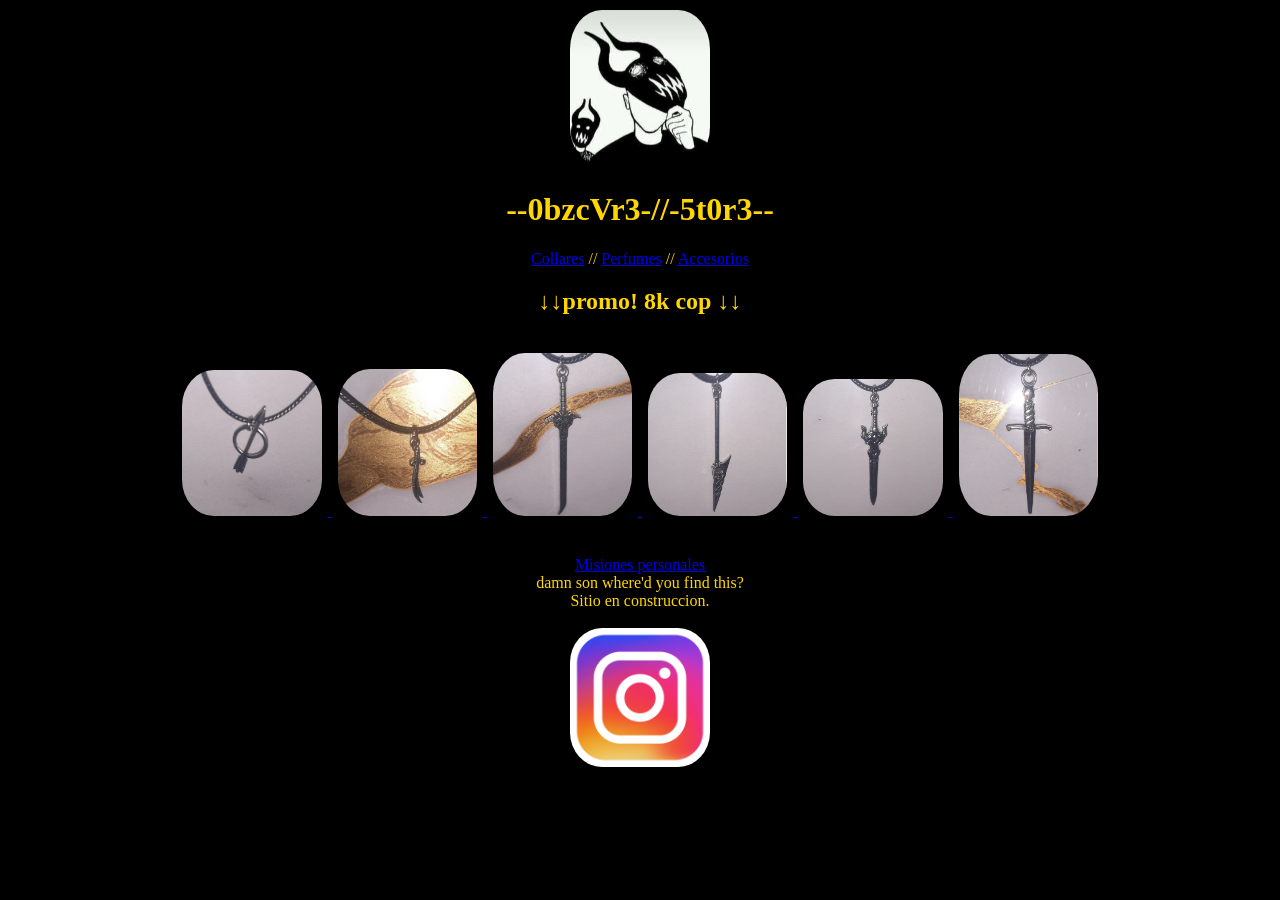
<file: index.html>
<!DOCTYPE html>
<html lang="es"><head><meta http-equiv="Content-Type" content="text/html; charset=UTF-8">
    <!--Import css-->
    <link type="text/css" rel="stylesheet" href="./links-Card_files/Stylesheet.css" media="screen,projection">
    <!--Import Google Icon Font-->
<!--Let browser know website is optimized for mobile-->
    <meta name="viewport" content="width=device-width, initial-scale=1.0">
    
    <meta http-equiv="X-UA-Compatible" content="IE=edge">
    <meta name="viewport" content="width=device-width, initial-scale=1.0">
    <title>0zcure stor3</title>
</head>
<!--Crear Titulo en head-->
<body>
    <img width="20%" src="./links-Card_files/logo.png" alt="imagen de logo" class="responsive border circular_image">
<h1 class="gold-font slide-to-left">--0bzcVr3-//-5t0r3--</h1>
<span class="">
    <a href="index.html">Collares</a> // <a href="parfum.html">Perfumes</a> // <a href="accesorios.html">Accesorios</a>
    <h2>↓↓promo! 8k cop ↓↓</h2>
</span>
<br>
    <div class="slide-in">
    <a id="miLink" href="https://www.instagram.com/sabasramirez_/">
        <img class="responsive border circular_image" src="./links-Card_files/drops/Arrow 2.jpg" alt="Arrow + circle">
    </a>
    <a id="miLink" href="https://www.instagram.com/sabasramirez_/">
        <img class="responsive border circular_image" src="./links-Card_files/drops/Cimitarra 2.jpg" alt="cimitarra">
    </a>
    <a id="miLink" href="https://www.instagram.com/sabasramirez_/">
        <img class="responsive border circular_image" src="./links-Card_files/drops/Sword .jpg" alt="Sword">
    </a>
    <a id="miLink" href="https://www.instagram.com/sabasramirez_/">
        <img class="responsive border circular_image" src="./links-Card_files/drops/Lancer.jpg" alt="Lancer">
    </a>
    <a id="miLink" href="https://www.instagram.com/sabasramirez_/">
        <img class="responsive border circular_image" src="./links-Card_files/drops/Magi.jpg" alt="Magic Sword">
    </a>
    <a id="miLink" href="https://www.instagram.com/sabasramirez_/">
        <img class="responsive border circular_image" src="./links-Card_files/drops/Rappier.jpg" alt="Rappier Sword">
    </a> 
    </div>
    <br>
    <br>
    <a href="Misiones.html">Misiones personales</a>
    <br>
    damn son where'd you find this?
    <br>
    Sitio en construccion.
    <br>
    <br>
<a href="https://www.instagram.com/sabasramirez_/">
    <img src="links-Card_files/instagram-new-2016.png" class="responsive border circular_image" alt="">
</a>
<br>
 <!--JavaScript at end of body for optimized loading-->
 <script type="text/javascript" src="./links-Card_files/javascript.js">
     
 </script>

</body></html>
</file>
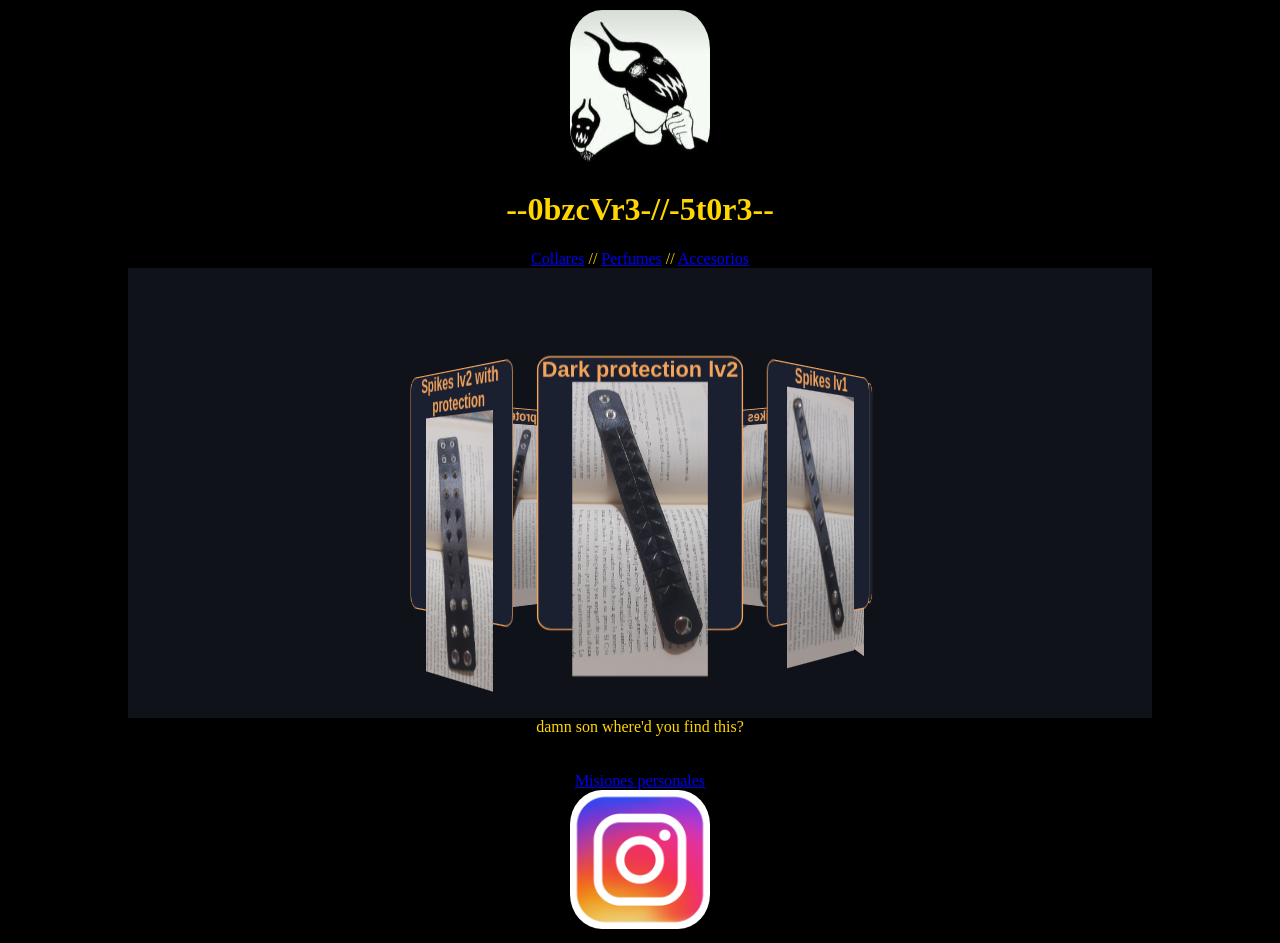
<file: accesorios.html>
<!DOCTYPE html>
<html lang="es"><head><meta http-equiv="Content-Type" content="text/html; charset=UTF-8">
    <!--Import css-->
    <link type="text/css" rel="stylesheet" href="./links-Card_files/Stylesheet.css" media="screen,projection">
    <!--Import Google Icon Font-->
<!--Let browser know website is optimized for mobile-->
    <meta name="viewport" content="width=device-width, initial-scale=1.0">
    
    <meta http-equiv="X-UA-Compatible" content="IE=edge">
    <meta name="viewport" content="width=device-width, initial-scale=1.0">
    <title>0bzcure stor3</title>
</head>
<!--Crear Titulo en head-->
<body>
<img width="20%" src="./links-Card_files/logo.png" alt="imagen de logo" class="responsive border circular_image">
<h1 class="gold-font slide-to-left ">--0bzcVr3-//-5t0r3--</h1>
<span class="">
    <a href="index.html">Collares</a> // <a href="parfum.html">Perfumes</a> // <a href="accesorios.html">Accesorios</a>
</span>
    

<div class="scene slide-in">
<div class="ring">
<div style="--i:0"> Dark protection lv2 <a href="https://www.instagram.com/sabasramirez_/"><img src="links-Card_files/manillas/1.jpg" width="100px" alt=""></a></div>
<div style="--i:1"> Spikes lv1<a href="https://www.instagram.com/sabasramirez_/"><img src="links-Card_files/manillas/2.jpg" width="100px" alt=""></a></div>
<div style="--i:2">Shining StarS protection<a href="https://www.instagram.com/sabasramirez_/"><img src="links-Card_files/manillas/3.jpg" width="100px" alt=""></a></div>
<div style="--i:3">Spikes<a href="https://www.instagram.com/sabasramirez_/"><img src="links-Card_files/manillas/4.jpg" width="100px" alt=""></a></div>
<div style="--i:4">SpikeS <a href="https://www.instagram.com/sabasramirez_/"><img src="links-Card_files/manillas/5.jpg" width="100px" alt=""></a></div>
<div style="--i:5">Dark protection lv1 <a href="https://www.instagram.com/sabasramirez_/"><img src="links-Card_files/manillas/6.jpg" width="100px" alt=""></a></div>
<div style="--i:7">Spikes lv2 with protection<a href="https://www.instagram.com/sabasramirez_/"><img src="links-Card_files/manillas/7.jpg" width="100px" alt=""></a></div>
</div>
</div>


    damn son where'd you find this?
    <br><br><br>
    <a href="Misiones.html">Misiones personales</a>
    <br>
<a id="miLink">
    <img width="20px" src="links-Card_files/instagram-new-2016.png" class="responsive border circular_image " alt="">
</a>
<br>
 <!--JavaScript at end of body for optimized loading-->
 <script type="text/javascript" src="./links-Card_files/javascript.js">
     
 </script>

</body></html>
</file>
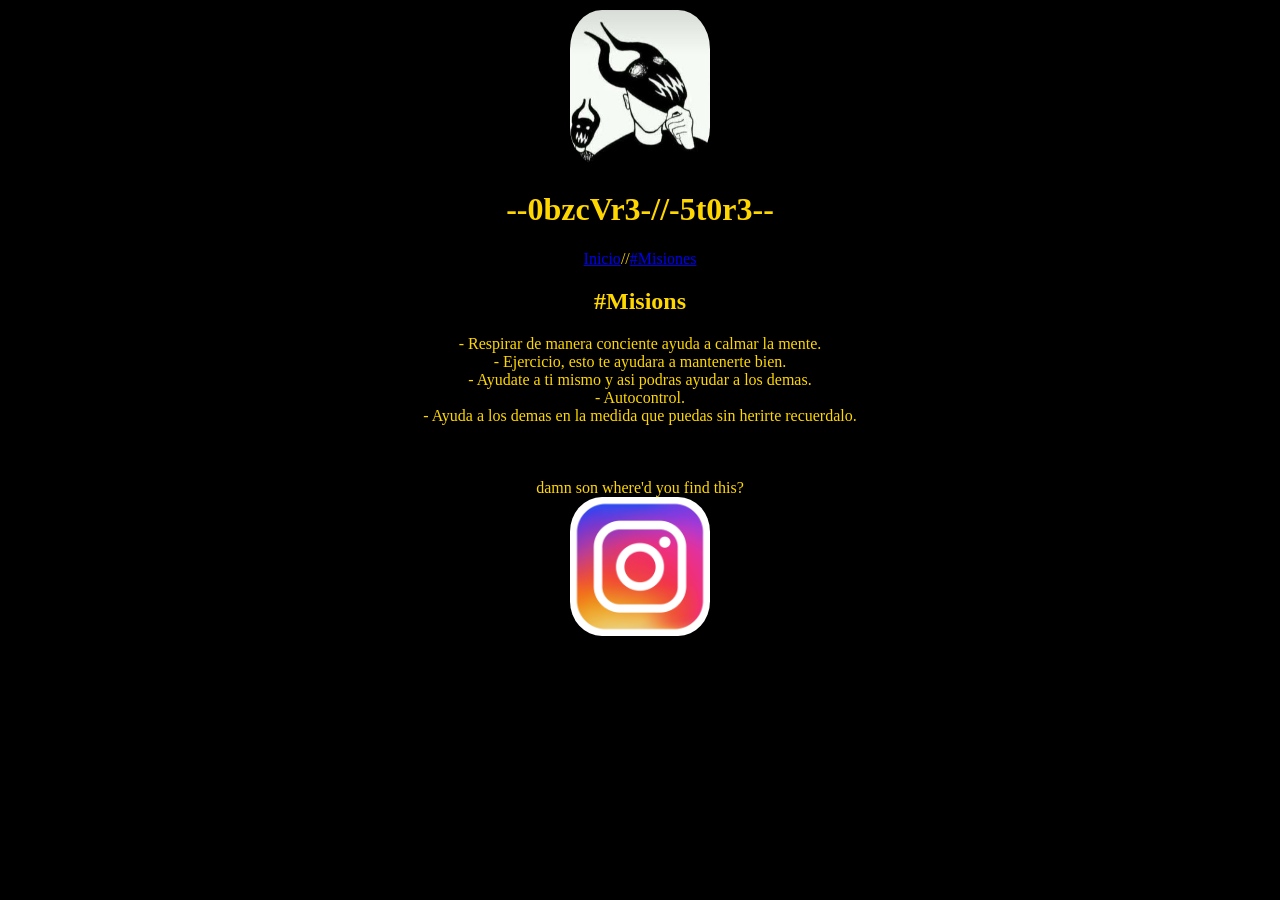
<file: Misiones.html>
<!DOCTYPE html>
<html lang="es"><head><meta http-equiv="Content-Type" content="text/html; charset=UTF-8">
    <!--Import css-->
    <link type="text/css" rel="stylesheet" href="./links-Card_files/Stylesheet.css" media="screen,projection">
    <!--Import Google Icon Font-->
<!--Let browser know website is optimized for mobile-->
    <meta name="viewport" content="width=device-width, initial-scale=1.0">
    
    <meta http-equiv="X-UA-Compatible" content="IE=edge">
    <meta name="viewport" content="width=device-width, initial-scale=1.0">
    <title>0zcure stor3</title>
</head>
<!--Crear Titulo en head-->
<body>
<img width="20%" src="./links-Card_files/logo.png" alt="imagen de logo" class="responsive border circular_image">
<h1 class="gold-font">--0bzcVr3-//-5t0r3--</h1>
<span class="">
    <a href="index.html">Inicio</a>//<a href="#Misiones">#Misiones</a>
    <h2>#Misions</h2>
</span>
    

    <div><div>
        <ul>
            <li>- Respirar de manera conciente ayuda a calmar la mente.</li>
            <br>
            <li>- Ejercicio, esto te ayudara a mantenerte bien.</li>
            <br>
            <li>- Ayudate a ti mismo y asi podras ayudar a los demas. </li>
            <br>
            <li>- Autocontrol.</li>
            <br>
            <li>- Ayuda a los demas en la medida que puedas sin herirte recuerdalo.</li>
        </ul>
<br>
<br><br>
    </div></div>
    damn son where'd you find this?
    <br>
<a href="https://www.instagram.com/sabasramirez_/">
    <img width="20px" src="links-Card_files/instagram-new-2016.png" class="responsive border circular_image " alt="">
</a>
<br>
 <!--JavaScript at end of body for optimized loading-->
 <script type="text/javascript" src="./links-Card_files/javascript.js>
  
 </script>

</body></html>
</file>
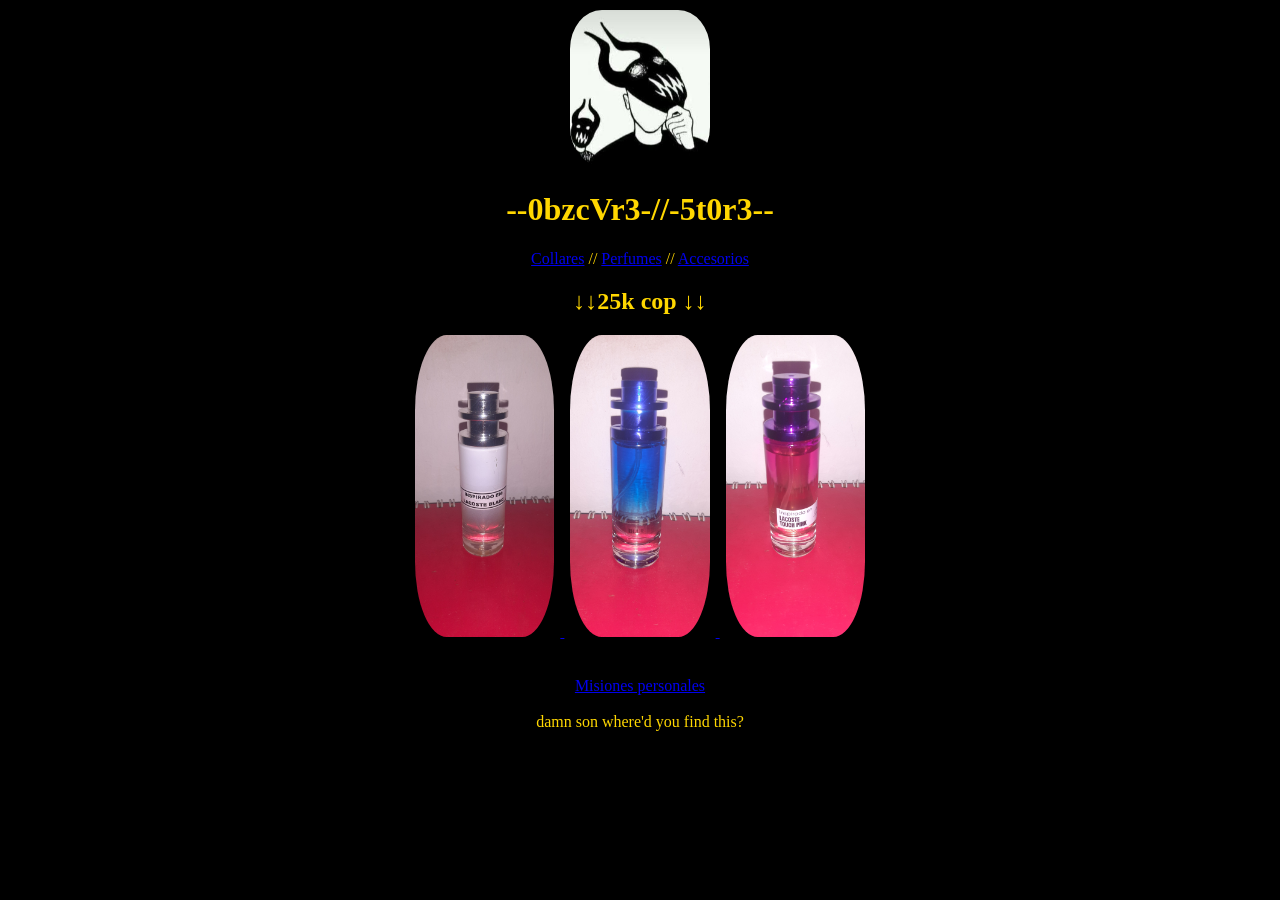
<file: parfum.html>
<!DOCTYPE html>
<html lang="es"><head><meta http-equiv="Content-Type" content="text/html; charset=UTF-8">
    <!--Import css-->
    <link type="text/css" rel="stylesheet" href="./links-Card_files/Stylesheet.css" media="screen,projection">
    <!--Import Google Icon Font-->
<!--Let browser know website is optimized for mobile-->
    <meta name="viewport" content="width=device-width, initial-scale=1.0">
    
    <meta http-equiv="X-UA-Compatible" content="IE=edge">
    <meta name="viewport" content="width=device-width, initial-scale=1.0">
    <title>0zcure stor3</title>
</head>
<!--Crear Titulo en head-->
<body>
<img width="20%" src="./links-Card_files/logo.png" alt="imagen de logo" class="responsive border circular_image">
<h1 class="gold-font slide-to-left">--0bzcVr3-//-5t0r3--</h1>
<div class="">
    <a href="index.html">Collares</a> // <a href="parfum.html">Perfumes</a> // <a href="accesorios.html">Accesorios</a>
    <h2>↓↓25k cop ↓↓</h2>
</div>
    

    <div class="slide-in">
        <a id="miLink" href="https://www.instagram.com/sabasramirez_/">
        <img class="responsive border circular_image" src="./links-Card_files/drops/perfumes/Lacoste Montblanc.jpg" alt="Rappier Sword">
        </a> 
        <a id="miLink" href="https://www.instagram.com/sabasramirez_/">
        <img class="responsive border circular_image" src="./links-Card_files/drops/perfumes/Blue.jpg" alt="Rappier Sword">
        </a> 
        <a id="miLink" href="https://www.instagram.com/sabasramirez_/">
        <img class="responsive border circular_image" src="./links-Card_files/drops/perfumes/Lacoste TouchPink.jpg" alt="Rappier Sword">
        </a> 

    </div>

    <br>
    <br>
    <a href="Misiones.html">Misiones personales</a>
    <br><br>
    damn son where'd you find this?
    <br>
<a href="https://www.instagram.com/sabasramirez_/">
    <img width="20px" ="links-Card_files/instagram-new-2016.png" class="responsive border circular_image " alt="">
</a>
<br>
 <!--JavaScript at end of body for optimized loading-->
<script type="text/javascript" src="./links-Card_files/javascript.js">
     
 </script>

</body></html>
</file>
<file: links-Card_files/Stylesheet.css>
.circular_image{
    border-radius: 50%;
}

body{
    font: 'Overlock';
    font-family: 'Overlock';
    background: black;
    margin: auto;
    width: 80%;
    padding: 10px;
    color: gold;
    text-align: center;
}

.app{
     width: 13%;
     height: 13%;
 }

.border{
     border-radius: 25%;
     max-width: 33%;
    height: auto;
}

.border:hover{
    
        box-shadow: 5px 5px 25px 1px rgba(0,0,0,0.25);
        transform:scale(1.25);
    
}

.responsive {
    padding: 0 6px;
    float: center;
    width: 13.6%;
  }
  
  @media only screen and (max-width: 700px){
    .responsive {
      width: 49.99999%;
      margin: 6px 0;
    }
  }
  
  @media only screen and (max-width: 500px){
    .responsive {
      width: 100%;
    }
  }

  ul {
    list-style-type: none;
    margin: 0;
    padding: 0;
}
li {
    display: inline;
    text-emphasis-color: white;
    
}


button{
    font-family: 'Overlock';
    font-size: 24px;
    transition: 0.3s linear;
    
    padding: 14px 14px;
    margin-left: 0.5rem ;
    margin-right: 0.5rem ;
    }

    /*CUSTOM VARIABLES HERE*/
.modal { 
    position: fixed;
    top: 0;
    left: 0;
    right: 0;
    bottom: 0;
    display: flex;
    align-items: center;
    justify-content: center;
    padding: 1rem;
    background: var(--black);
    cursor: pointer;
    visibility: hidden;
    opacity: 0;
    transition: all 0.35s ease-in;
  }

  flex{
    flex-wrap: wrap;
    border: 15px white;
    justify-content: center;
  }
  
  @keyframes pulse {
    from  {box-shadow: 0 0 0 0 #22c55eb3;}
    to    {box-shadow: 0 0 0 14 #22c55e00;}
  }

.slide-to-left {
  transform: translateX(100%);
  animation: slideLeft 1s ease-out forwards;
}

@keyframes slideLeft {
  to {
    transform: translateX(0);
  }
}
.slide-in {
  transform: translateY(100%);
  animation: slidein 1s ease-out forwards;
}

@keyframes slidein {
  to {
    transform: translateY(0);
  }
}

.dot {
    width: 10px;
    height: 10px;
    border-radius:50%;
    background: #22c55e;
    animation: pulse 1.0s cubic-bezier ( 0 , 0, .35, 1) infinite;
  }
  .track {
    display: flex;
    width: max-content;
    will-change: transform;
  }

.scene { perspective: 800px; display: grid; place-items: center; height: 50vh; background: #0f1219; }
.ring { display: grid; transform-style: preserve-3d; animation: turn 20s linear infinite; }
.ring div {
grid-area: 1/1;
width: 150px; height: 200px;
display: grid; place-items: center;
background: #1a2030; border: 1px solid #f5a55c; border-radius: 10px;
color: #f5a55c; font: 700 1rem sans-serif;
transform: rotateY(calc(var(--i) * 45deg)) translateZ(210px);
}
@keyframes turn { to { transform: rotateY(360deg) } }
</file>
